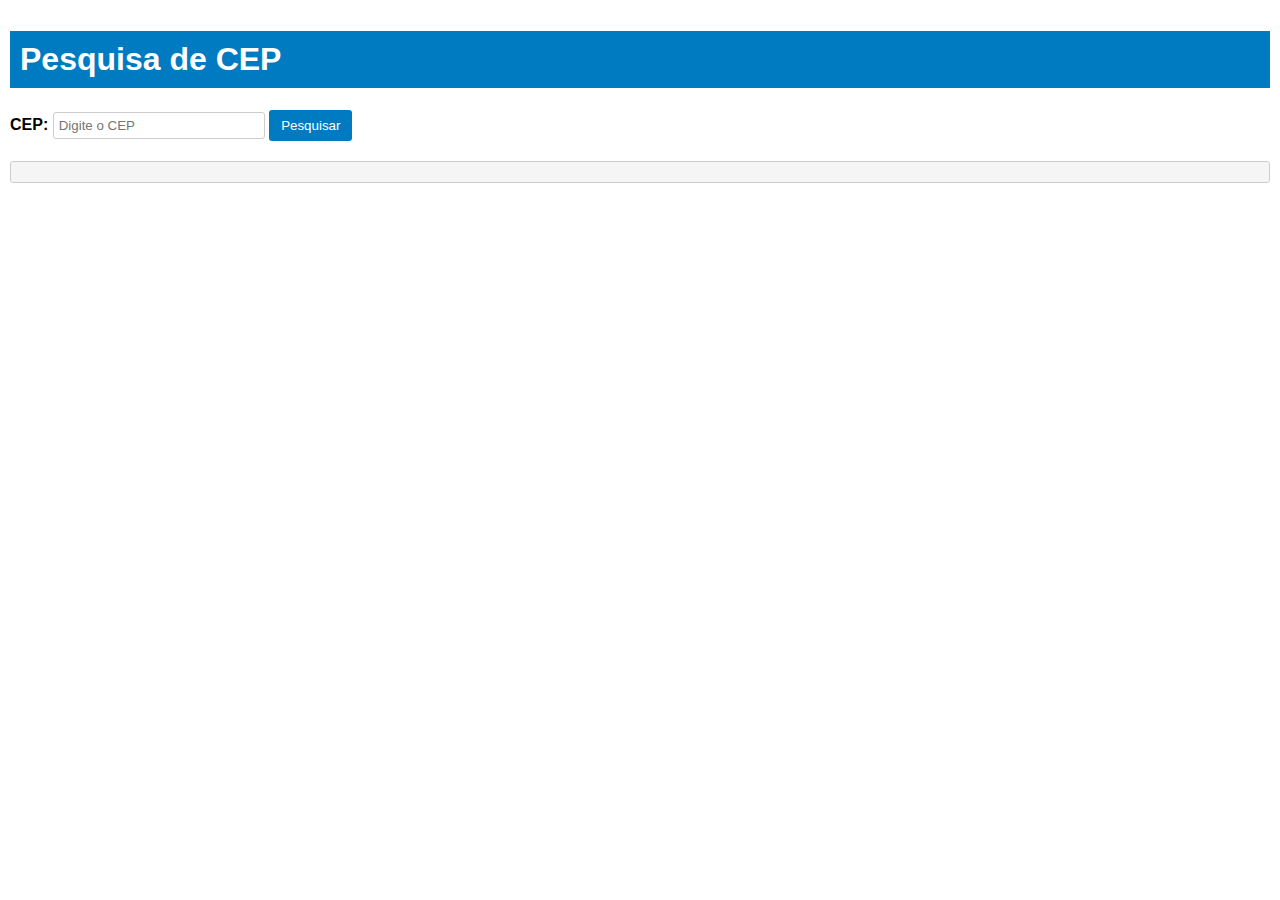
<file: index.html>
<!DOCTYPE html>
<html lang="pt-BR">
  <head>
    <meta charset="UTF-8" />
    <meta name="viewport" content="width=device-width, initial-scale=1.0" />

    <title>Pesquisa de CEP</title>
    <link rel="stylesheet" href="style.css" />
  </head>

  <body>
    <h1>Pesquisa de CEP</h1>

    <form id="cepForm">
      <label for="cep">CEP:</label>
      <input
        type="text"
        id="cep"
        name="cep"
        maxlength="9"
        placeholder="Digite o CEP"
        required
      />
      <button type="submit">Pesquisar</button>
    </form>

    <div id="result"></div>

    <script src="script.js"></script>
  </body>
</html>
</file>
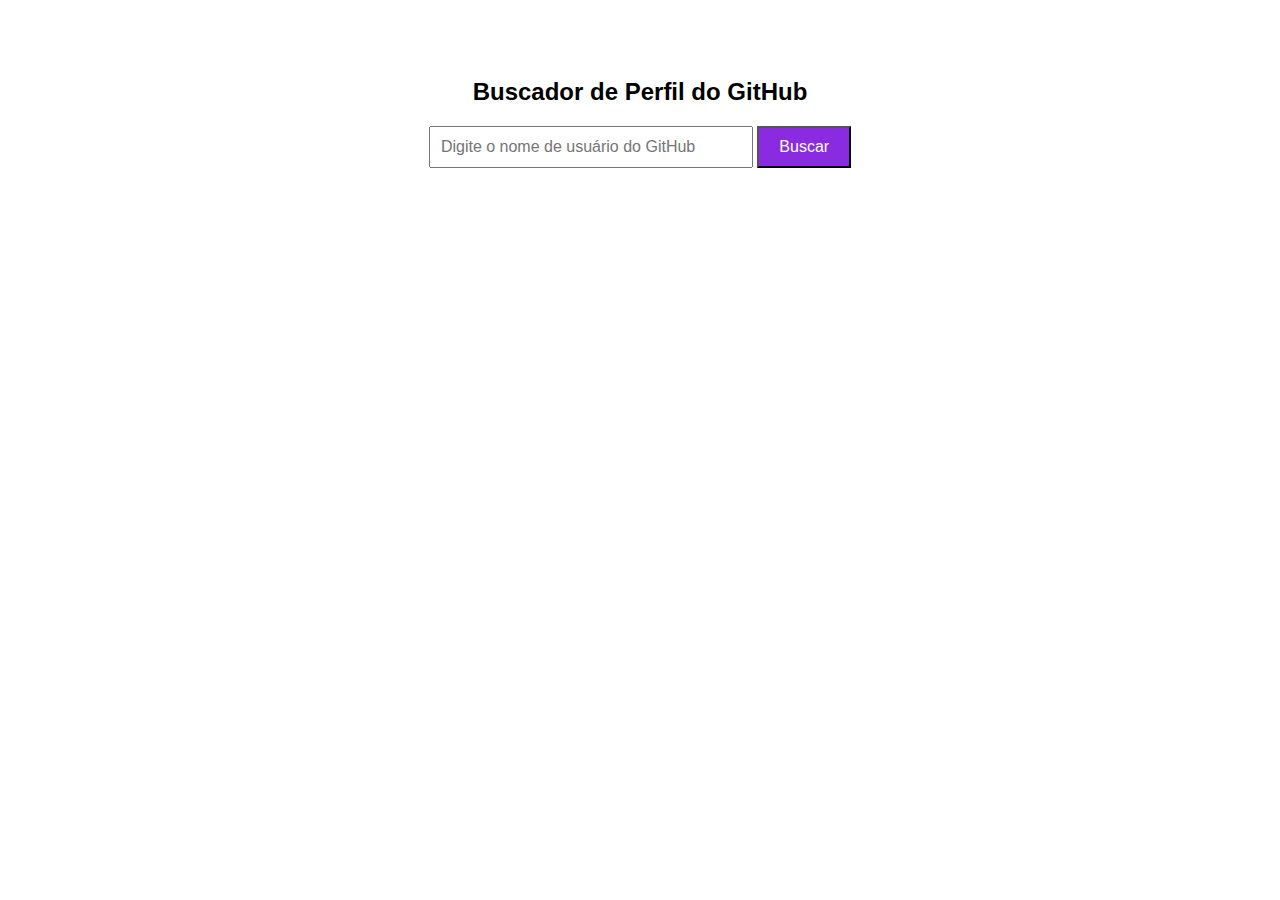
<file: perfilGithub/index.html>
<!DOCTYPE html>
<html lang="pt-BR">
  <head>
    <meta charset="UTF-8" />
    <meta name="viewport" content="width=device-width, initial-scale=1.0" />
    <title>Buscador de Perfil do GitHub</title>
    <link rel="stylesheet" href="styles.css" />
  </head>
  <body>
    <h2>Buscador de Perfil do GitHub</h2>
    <form id="form-pesquisa">
      <input
        type="text"
        id="username"
        placeholder="Digite o nome de usuário do GitHub"
        required
      />
      <button type="submit">Buscar</button>
    </form>

    <div id="profile"></div>

    <script src="./script.js"></script>
  </body>
</html>
</file>
<file: style.css>
body {
  font-family: Arial, sans-serif;
  background-color: #fff;
  color: #000;
  margin: 0;
  padding: 10px;
}

h1 {
  background-color: #007bc1;
  color: #fff;
  padding: 10px;
}

form {
  margin-top: 20px;
}

label {
  font-weight: bold;
}

input[type="text"] {
  padding: 5px;
  border: 1px solid #ccc;
  border-radius: 3px;
  width: 200px;
}

button[type="submit"] {
  padding: 8px 12px;
  background-color: #007bc1;
  color: #fff;
  border: none;
  border-radius: 3px;
  cursor: pointer;
}

button[type="submit"]:hover {
  background-color: #007bc1;
}

#result {
  margin-top: 20px;
  padding: 10px;
  background-color: #f5f5f5;
  border: 1px solid #ccc;
  border-radius: 3px;
}
</file>
<file: perfilGithub/styles.css>
body {
  text-align: center;
  padding: 50px;
  font-family: Arial, sans-serif;
}

h1 {
  margin-bottom: 30px;
}

input[type="text"] {
  padding: 10px;
  width: 300px;
  font-size: 16px;
}

button {
  padding: 10px 20px;
  font-size: 16px;
  background-color: blueviolet;
  color: white;
}

#profile {
  margin-top: 30px;
}

#profile img {
  width: 200px;
  border-radius: 50%;
  margin-bottom: 10px;
}

.error-message {
  border: 2px solid red;
  background-color: #ffcccc;
  color: red;
  padding: 10px;
  margin-top: 20px;
}
</file>
